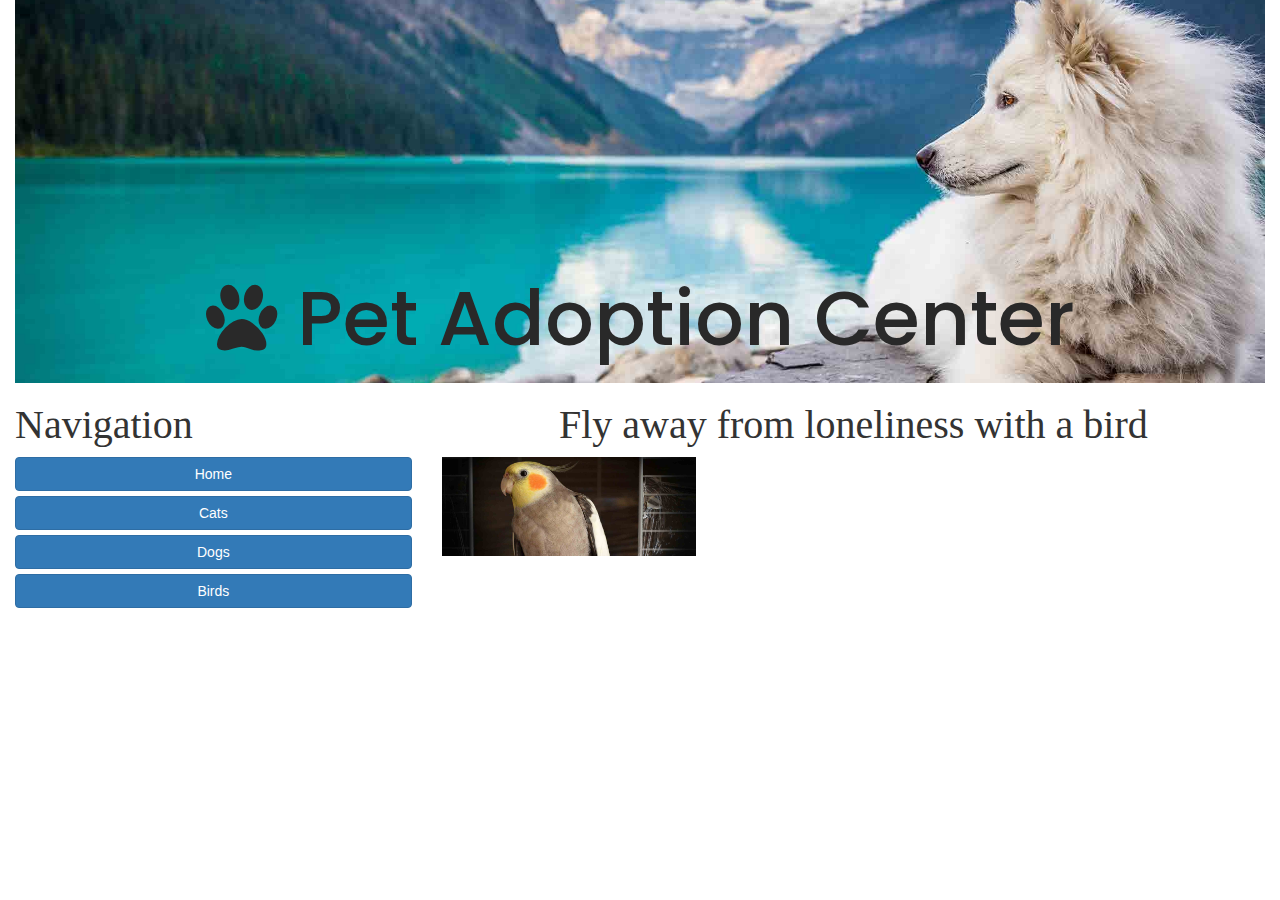
<file: birds.html>
<!DOCTYPE html>
<html>
  <head>
    <meta charset="UTF-8">
    <link rel="stylesheet" href="https://maxcdn.bootstrapcdn.com/bootstrap/3.3.1/css/bootstrap.min.css">
    <link href="https://fonts.googleapis.com/css?family=Poppins" rel="stylesheet">
    <link rel="stylesheet" href="https://maxcdn.bootstrapcdn.com/font-awesome/4.5.0/css/font-awesome.min.css"/>
    <link href="app.css" rel="stylesheet">
  </head>
<body class="container-fluid">
    <header>
      <h1><i class="fa fa-paw" aria-hidden="true"></i> Pet Adoption Center</h1>
    </header>
    <div class="row">
      <div class="col-xs-4">
        <h2>Navigation</h2>
        <a href="index.html" class="btn btn-block btn-primary">Home</a>
        <a href="cats.html" class="btn btn-block btn-primary">Cats</a>
        <a href="dogs.html" class="btn btn-block btn-primary">Dogs</a>
        <a href="birds.html" class="btn btn-block btn-primary">Birds</a>
      </div>
      <div class="col-xs-8">
        <h2 class="text-center">Fly away from loneliness with a bird</h2>
        <!-- Your code goes below this line -->
        <div class="row">
            <div class="col-xs-4">
              <img src="cocketail.jpg" alt="Grey Bird with Red Cheeks" class="img-responsive">
            </div>
            <div class="col-xs-8">
              <p class="p1"></p>
            </div>
        </div>

        <!-- Your code goes above this line -->
      </div>
    </div>
  </body>
</html>
</file>
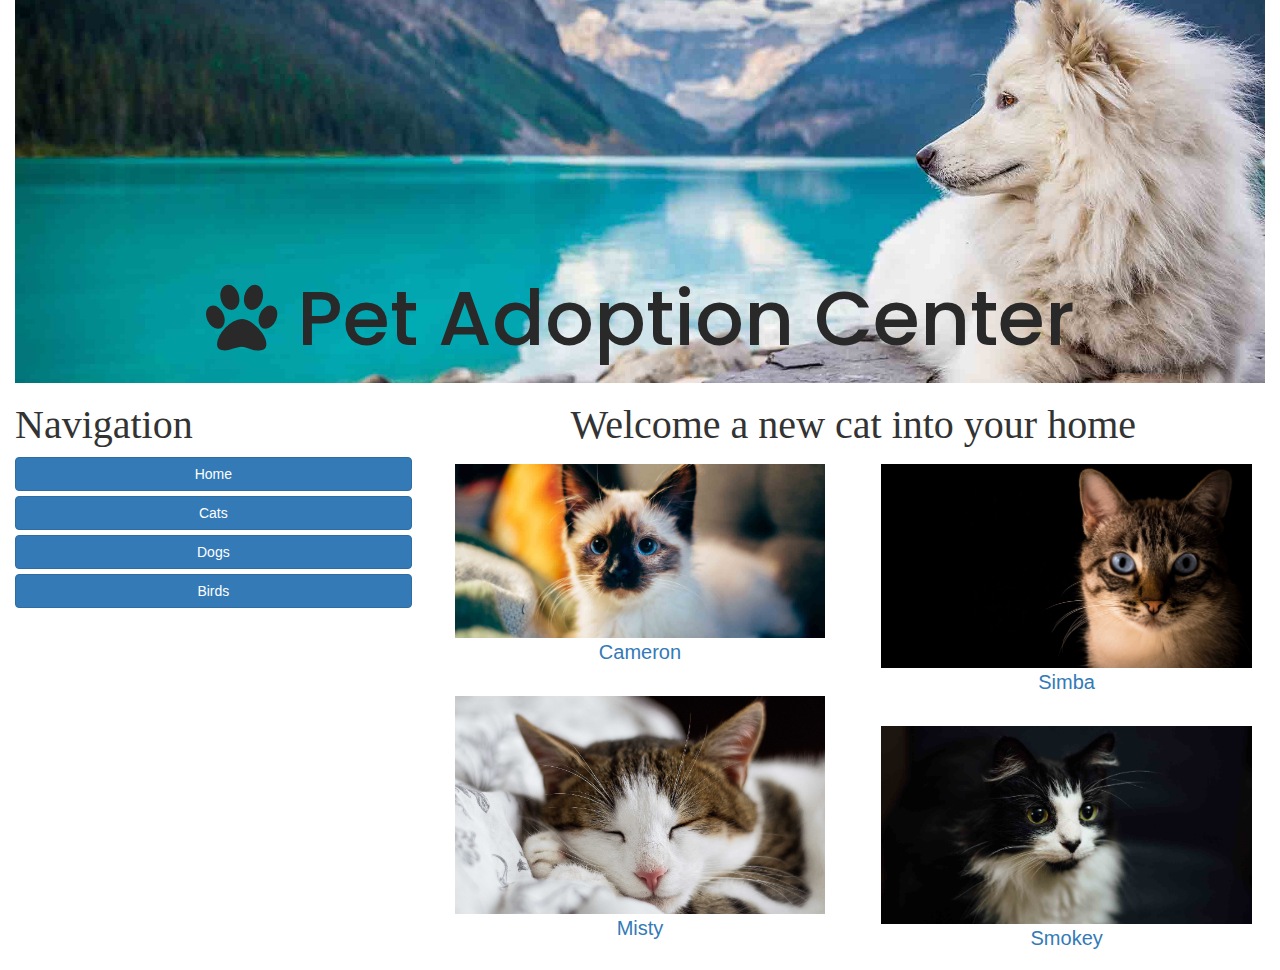
<file: cats.html>
<!DOCTYPE html>
<html>
  <head>
    <meta charset="UTF-8">
    <title>Cats - Pet Adoption Center</title>
    <link rel="stylesheet" href="https://maxcdn.bootstrapcdn.com/bootstrap/3.3.1/css/bootstrap.min.css">
    <link href="https://fonts.googleapis.com/css?family=Poppins" rel="stylesheet">
    <link rel="stylesheet" href="https://maxcdn.bootstrapcdn.com/font-awesome/4.5.0/css/font-awesome.min.css"/>
    <link href="app.css" rel="stylesheet">
  </head>
  <body class="container-fluid">
    <header>
      <h1><i class="fa fa-paw" aria-hidden="true"></i> Pet Adoption Center</h1>
    </header>
    <div class="row">
      <div class="col-xs-4">
        <h2>Navigation</h2>
        <a href="index.html" class="btn btn-block btn-primary">Home</a>
        <a href="cats.html" class="btn btn-block btn-primary">Cats</a>
        <a href="dogs.html" class="btn btn-block btn-primary">Dogs</a>
        <a href="birds.html" class="btn btn-block btn-primary">Birds</a>
      </div>
      <div class="col-xs-8">
        <h2 class="text-center">Welcome a new cat into your home</h2>
        <!-- Your code goes below this line -->
        <div class="row">
            <div class="col-xs-6">
              <a href="cameron.html" class="btn btn-block"><img src="white-cat.jpg" alt="White Cat" class="img-responsive"><p class="Name">Cameron</p></a>
              <a href="misty.html" class="btn btn-block"><img src="sleepycat.jpg" alt="Sleepy Cat" class="img-responsive"><p class="Name">Misty</p></a>
              </div>
              <div class="col-xs-6">
              <a href="simba.html" class="btn btn-block"><img src="orangecat.jpg" alt="Orange Cat" class="img-responsive"><p class="Name">Simba</p></a>
              <a href="smokey.html" class="btn btn-block"><img src="dark-cat.jpg" alt="White and Black Cat" class="img-responsive"><p class="Name">Smokey</p></a>
              </div>
            </div>
        <!-- Your code goes above this line -->
      </div>
    </div>
  </body>
</html>
</file>
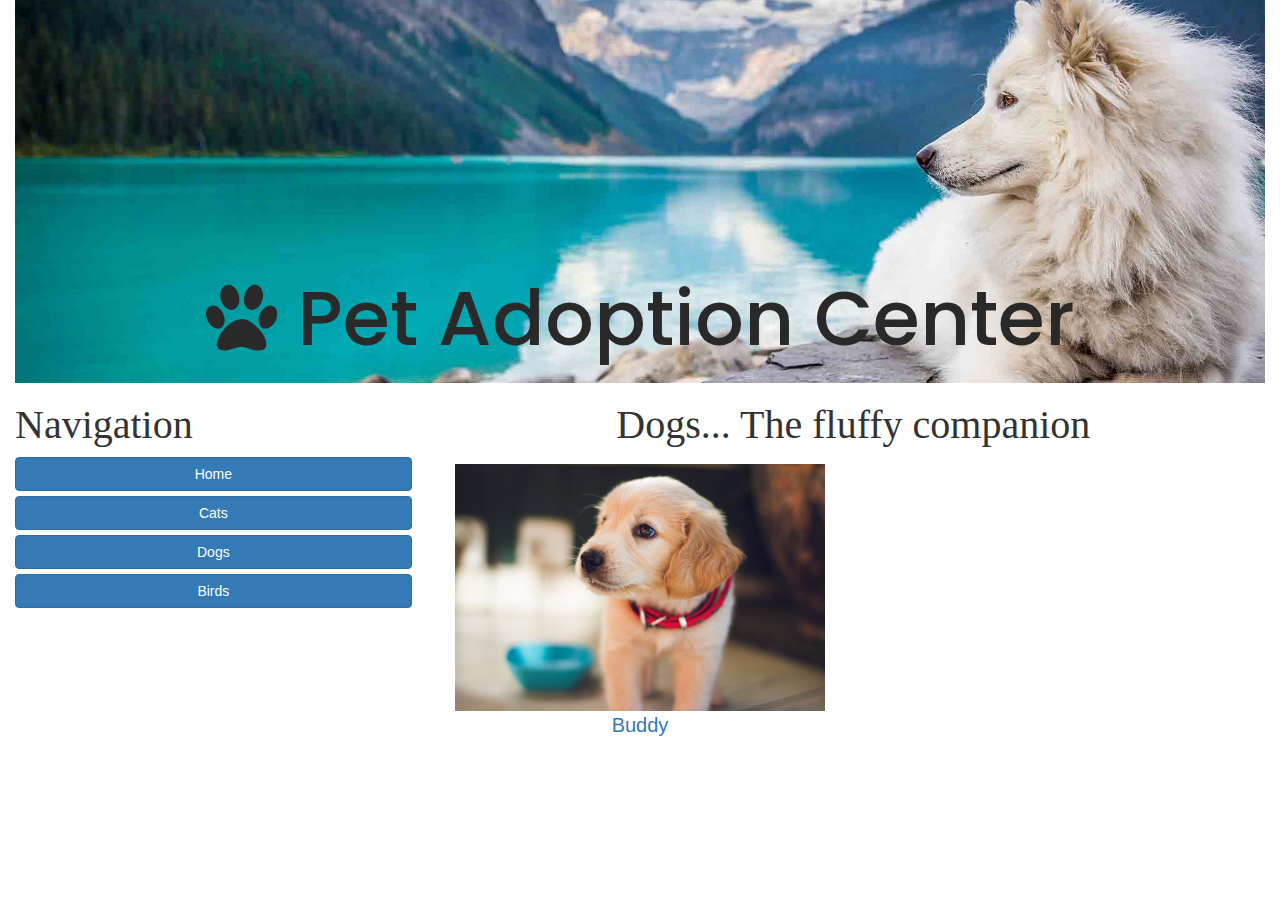
<file: dogs.html>
<!DOCTYPE html>
<html>
  <head>
    <meta charset="UTF-8">
    <title>Dogs - Pet Adoption Center</title>
    <link rel="stylesheet" href="https://maxcdn.bootstrapcdn.com/bootstrap/3.3.1/css/bootstrap.min.css">
    <link href="https://fonts.googleapis.com/css?family=Poppins" rel="stylesheet">
    <link rel="stylesheet" href="https://maxcdn.bootstrapcdn.com/font-awesome/4.5.0/css/font-awesome.min.css"/>
    <link href="app.css" rel="stylesheet">
  </head>
<body class="container-fluid">
    <header>
      <h1><i class="fa fa-paw" aria-hidden="true"></i> Pet Adoption Center</h1>
    </header>
    <div class="row">
      <div class="col-xs-4">
        <h2>Navigation</h2>
        <a href="index.html" class="btn btn-block btn-primary">Home</a>
        <a href="cats.html" class="btn btn-block btn-primary">Cats</a>
        <a href="dogs.html" class="btn btn-block btn-primary">Dogs</a>
        <a href="birds.html" class="btn btn-block btn-primary">Birds</a>
      </div>
      <div class="col-xs-8">
        <h2 class="text-center">Dogs... The fluffy companion</h2>
        <!-- Your code goes below this line -->
        <div class="row">
            <div class="col-xs-6">
              <a href="buddy.html" class="btn btn-block"><img src="puppy.jpg" alt="Puppy" class="img-responsive"><p class="Name">Buddy</p></a>
            </div>
            <div class="col-xs-8">
              <p class="p1"></p>
            </div>
        </div>

        <!-- Your code goes above this line -->
      </div>
    </div>
  </body>
</html>
</file>
<file: app.css>
h1{
  font-family: "Poppins", sans-serif;
  font-size: 6vw;
  color: #292929;
  text-align: center;
}
header {
  background-color: #54D6D1;
  background-image: url("aesthetic-dog.jpg");
  padding: 20vw 2em 1vw 2em;
  background-position: center right;
  background-size: cover;
}
.p1 {
  font-family: "Alegreya Sans", sans-serif;
  font-size: 17px;
}
h2 {
  font-size: 40px;
  font-family: "Kavivanar", cursive;

}
.Name {
  font-size: 20px;
}
 #misty {
  background-image: url("sleepycat.jpg") !important;
  background-color: #54D6D1;
  padding: 20vw 2em 1vw 2em;
  background-position: center right;
  background-size: cover;
}
#cameron {
  background-image: url("white-cat.jpg") !important;
  background-color: #54D6D1;
  padding: 20vw 2em 1vw 2em;
  background-position: center right;
  background-size: cover;
}
#simba {
  background-image: url("orangecat.jpg") !important;
  background-color: #54D6D1;
  padding: 20vw 2em 1vw 2em;
  background-position: center right;
  background-size: cover;
}
#smokey {
  background-image: url("dark-cat.jpg") !important;
  background-color: #54D6D1;
  padding: 20vw 2em 1vw 2em;
  background-position: center right;
  background-size: cover;
}
#buddy {
  background-image: url("puppy.jpg") !important;
  background-color: #54D6D1;
  padding: 20vw 2em 1vw 2em;
  background-position: center right;
  background-size: cover;
}
</file>
